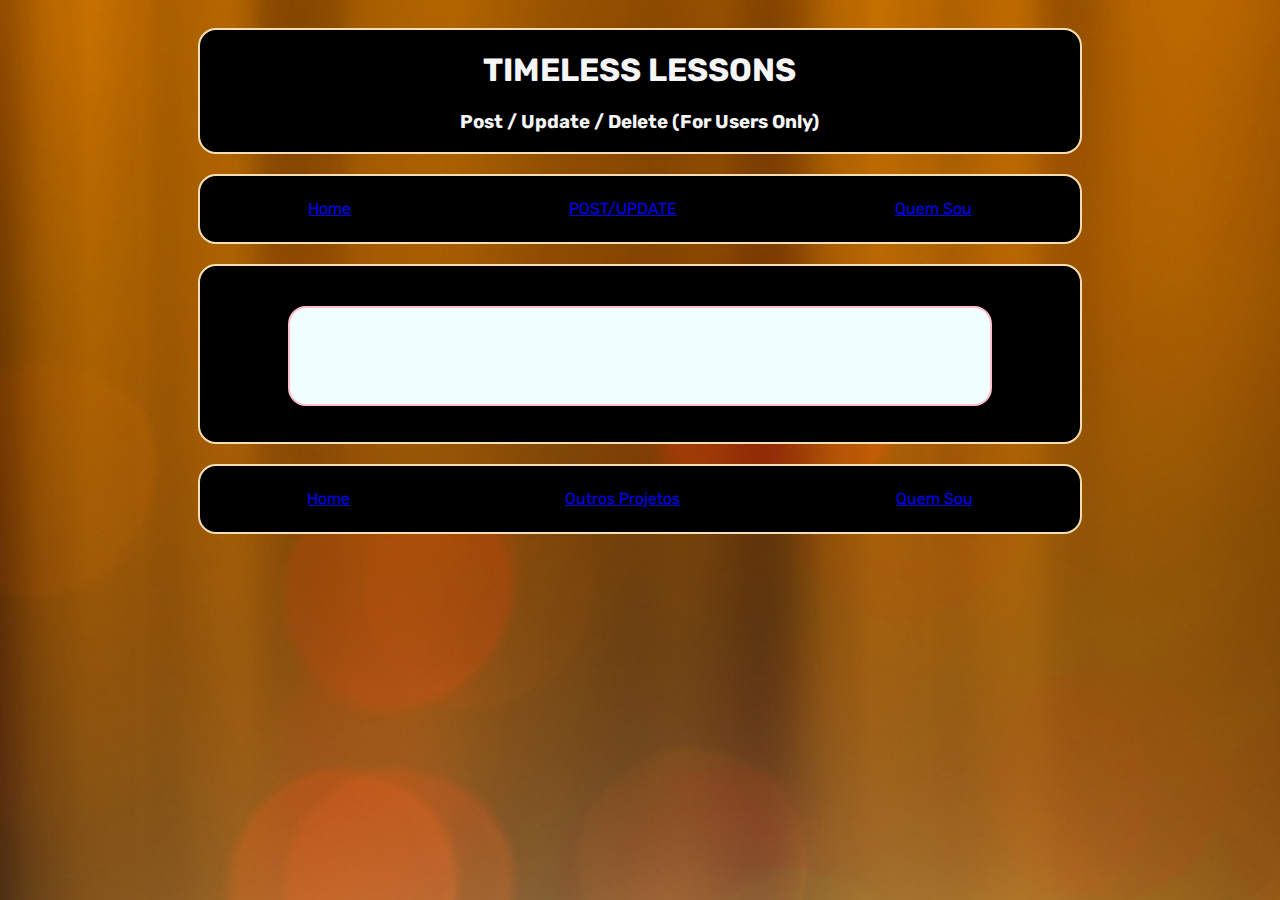
<file: index.html>
<!DOCTYPE html>
<html lang="en">
<head>
    <meta charset="UTF-8">
    <meta http-equiv="X-UA-Compatible" content="IE=edge">
    <meta name="viewport" content="width=device-width, initial-scale=1.0">
    <title>Timeless Lessons</title>
    <link rel="stylesheet" href="./style.css">
    <script type="module" src="./main.js" defer></script>
    <script type="module" src="./utils.js" defer></script>
    <style>
        @import url('https://fonts.googleapis.com/css2?family=Rubik:ital,wght@0,300;0,400;0,500;0,600;0,700;1,300;1,400;1,500;1,600;1,700&family=Space+Grotesk:wght@300;400;500;600;700&display=swap');
    </style>
</head>

<body>

    <header>
        <h1>TIMELESS LESSONS</h1>
        <h3>Post / Update / Delete (For Users Only)</h3>
    </header>

    <nav>
        <a href="./index.html" target="_blank">Home</a>
        <a href="./AUDQuote.html" target="_blank">POST/UPDATE</a>
        <a href="https://github.com/gilbmporto" target="_blank">Quem Sou</a>
    </nav>

    <main class="container">
        <div class="row" id="row-1"></div>
        <div class="row" id="row-2"></div>
        <div class="displayer" id="contentDisplayer"></div>
    </main>

    <footer>
        <a href="./index.html" target="_blank">Home</a>
        <a href="https://github.com/gilbmporto?tab=repositories">Outros Projetos</a>
        <a href="https://github.com/gilbmporto">Quem Sou</a>
    </footer>

</body>
</html>
</file>
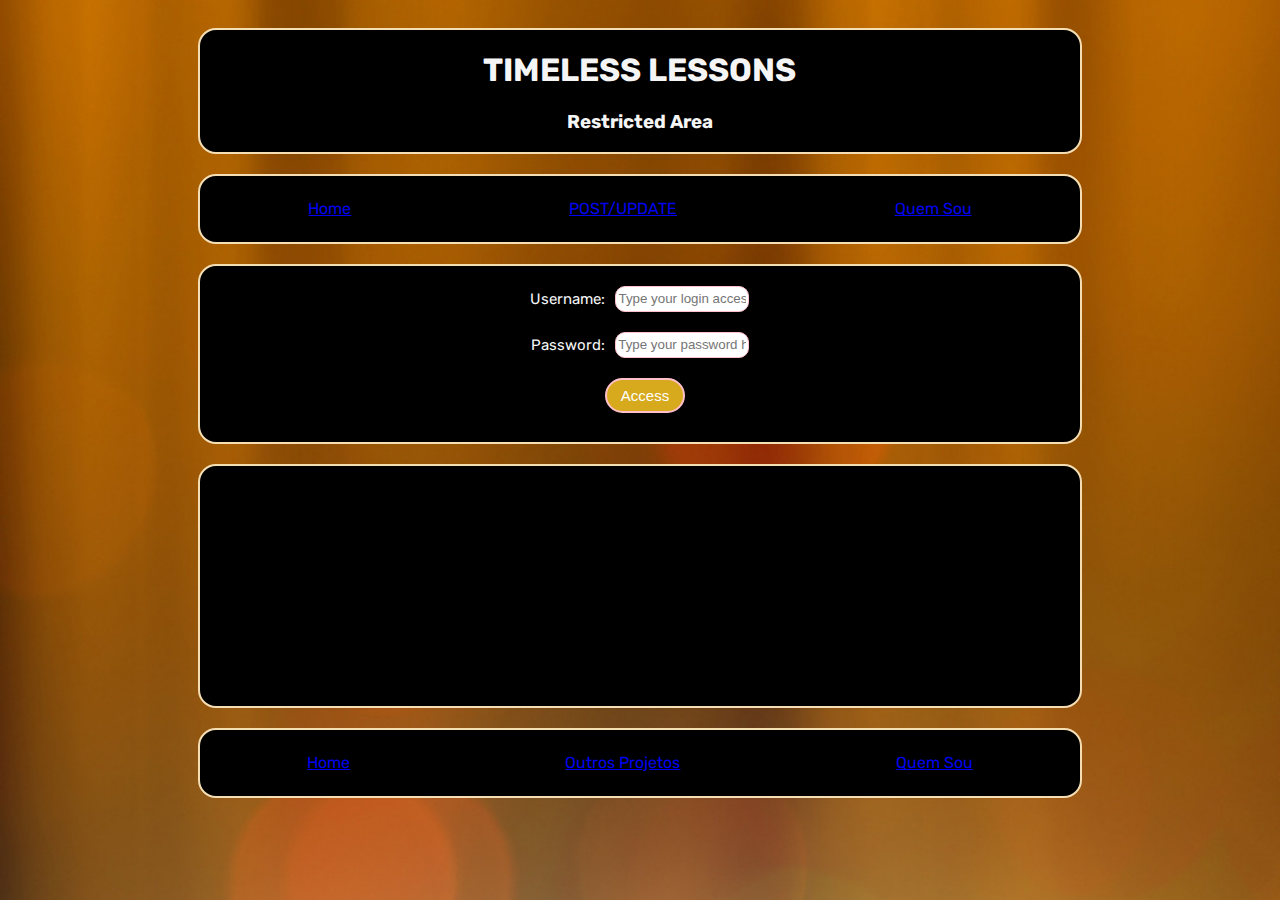
<file: AUDQuote.html>
<!DOCTYPE html>
<html lang="en">
<head>
    <meta charset="UTF-8">
    <meta http-equiv="X-UA-Compatible" content="IE=edge">
    <meta name="viewport" content="width=device-width, initial-scale=1.0">
    <title>Timeless Lessons</title>
    <link rel="stylesheet" href="./style.css">
    <script type="module" src="./Add-Update-Delete-Quote.js" defer></script>
    <script type="module" src="./utils.js" defer></script>
    <style>
        @import url('https://fonts.googleapis.com/css2?family=Rubik:ital,wght@0,300;0,400;0,500;0,600;0,700;1,300;1,400;1,500;1,600;1,700&family=Space+Grotesk:wght@300;400;500;600;700&display=swap');
    </style>
</head>

<body>

    <header>
        <h1>TIMELESS LESSONS</h1>
        <h3>Restricted Area</h3>
    </header>

    <nav>
        <a href="./index.html" target="_blank">Home</a>
        <a href="./AUDQuote.html" target="_blank">POST/UPDATE</a>
        <a href="https://github.com/gilbmporto" target="_blank">Quem Sou</a>
    </nav>

    <div class="container">
        <div class="row" id="login-box">
            <label for="usernames">Username: </label>
            <input type="text" id="loginUsername" name="username" placeholder="Type your login access here...">
        </div>
        <div class="row" id="password-box">
            <label for="usernames">Password: </label>
            <input type="password" id="loginPassword" name="password" placeholder="Type your password here...">
        </div>
        <div class="row" id="button-box">
            <button class="standardButton" id="accessButton">Access</button>
        </div>
    </div>

    <main class="container">
        <div class="row" id="row-1"></div>
        <div class="row" id="row-2"></div>
        <div class="row" id="row-3"></div>
        <div class="row" id="row-4"></div>
        <div class="row" id="row-5"></div>
        <div class="row" id="row-6"></div>
        <div class="displayer" id="contentDisplayerAUD" hidden></div>
    </main>

    <footer>
        <a href="./index.html" target="_blank">Home</a>
        <a href="https://github.com/gilbmporto?tab=repositories">Outros Projetos</a>
        <a href="https://github.com/gilbmporto">Quem Sou</a>
    </footer>

</body>
</html>
</file>
<file: style.css>
* {
    box-sizing: border-box;
}

body {
    justify-content: center;
    align-items: center;
    display: flex;
    flex-direction: column;
    text-align: center;
    font-family:'Rubik', sans-serif;
    background-image: url(./TimelessTeachingsBackground.jpg);
    background-repeat: no-repeat;
    background-attachment: fixed;
    background-size: cover;
}

header {
    margin-top: 20px;
    text-align: center;
    background-color: black;
    color: whitesmoke;
    border: 2px solid wheat;
    border-radius: 18px;
    width: 70%;
    min-width: 200px;
}

main {
    display: flex;
    flex-direction: column;
    align-items: center;
    height: 50%;
    min-height: 280px;
    margin-top: 20px;
    text-align: center;
    background-color: black;
    color: whitesmoke;
    border: 2px solid wheat;
    border-radius: 18px;
    width: 70%;
    min-width: 200px;
}

.container {
    display: flex;
    flex-direction: column;
    align-items: center;
    height: 50%;
    min-height: 180px;
    margin-top: 20px;
    text-align: center;
    background-color: black;
    color: whitesmoke;
    border: 2px solid wheat;
    border-radius: 18px;
    width: 70%;
    min-width: 200px;
}

.row {
    font-size: 15px;
    display: flex;
    flex-direction: row;
    justify-content: center;
    align-items: center;
    margin: 10px 5px;
}

#login-box {
    display: flex;
    align-items: center;
    justify-content: center;
    margin-top: 20px;
}

#contentDisplayer {
    display: flex;
    flex-direction: column;
    width: 80%;
    min-height: 100px;
    min-width: 180px;
    color: black !important;
    background-color: azure;
    border: 2px solid pink;
    border-radius: 18px;
    margin-bottom: 20px;
}

#contentDisplayerAUD {
    visibility: hidden;
    display: flex;
    flex-direction: column;
    width: 80%;
    min-height: 100px;
    min-width: 180px;
    color: black !important;
    background-color: azure;
    border: 2px solid pink;
    border-radius: 18px;
    margin-bottom: 20px;
    overflow: auto;
}

.standardButton {
    height: 15%;
    min-height: 35px;
    width: 50%;
    min-width: 80px;
    background-color: rgb(215, 169, 29);
    color: white;
    border: 2px solid pink;
    border-radius: 18px;
    font-size: 15px;
    margin-left: 10px;
    margin-bottom: 10px;
    cursor: pointer;
    transition-property: all;
    transition-duration: 0.57s;
}

.standardButton:hover {
    background-color: rgb(157, 82, 1);
}

input {
    margin-left: 10px;
    height: 26px;
    border: 1.5px solid pink;
    border-radius: 10px;
    width: 50%;
    min-width: 50px;
}

.column {
    display: flex;
    flex-direction: column;
    align-items: center;
    width: 90%;
    color: black;
    margin: 0  auto;
}

.author, .quote {
    margin: 10px 5px;
    color: black
}

label {
    font-size: 15px;
}

select {
    margin-left: 3px;
    height: 15%;
    min-height: 30px;
    width: 50%;
    min-width: 50px;
    border: 1.5px solid pink;
    border-radius: 10px;
}

#labelForSelectElement {
    margin-left: 5px;
    min-height: 20px;
    min-width: 50px;
}

footer, nav {
    height: 20%;
    min-height: 70px;
    display: flex;
    justify-content: space-around;
    align-items: center;
    margin-top: 20px;
    text-align: center;
    background-color: black;
    color: whitesmoke;
    border: 2px solid wheat;
    border-radius: 18px;
    width: 70%;
    min-width: 200px;
}
</file>
